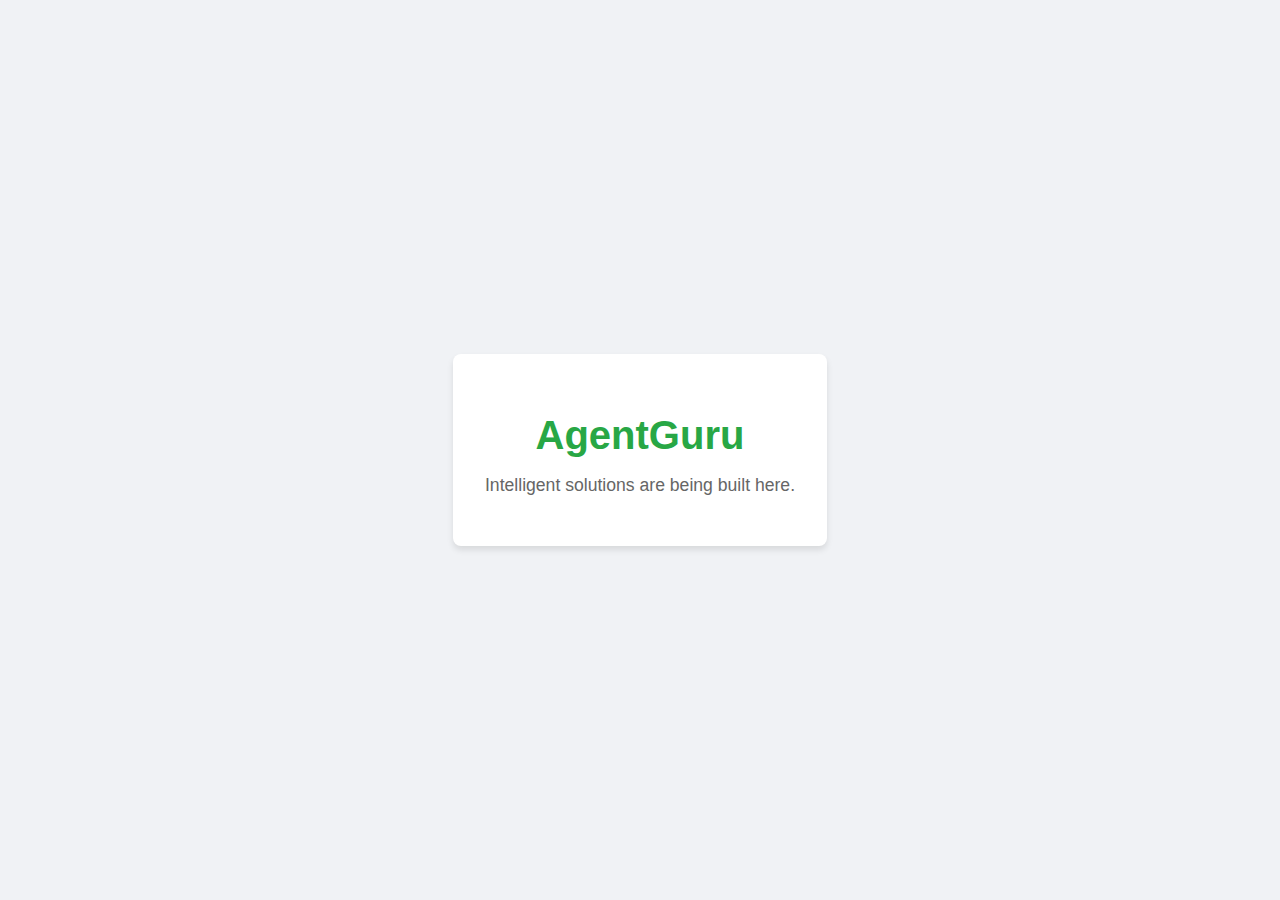
<file: public-agentguru/index.html>
<!DOCTYPE html>
<html lang="en">
<head>
    <meta charset="UTF-8">
    <meta name="viewport" content="width=device-width, initial-scale=1.0">
    <title>AgentGuru</title>
    <style>
        body {
            font-family: -apple-system, BlinkMacSystemFont, "Segoe UI", Roboto, Helvetica, Arial, sans-serif;
            background-color: #f0f2f5;
            color: #1a1a1a;
            display: flex;
            justify-content: center;
            align-items: center;
            height: 100vh;
            margin: 0;
        }
        .container {
            text-align: center;
            padding: 2rem;
            background: white;
            border-radius: 8px;
            box-shadow: 0 4px 6px rgba(0,0,0,0.1);
        }
        h1 {
            font-size: 2.5rem;
            margin-bottom: 0.5rem;
            color: #28a745; /* Different color for distinction */
        }
        p {
            color: #666;
            font-size: 1.1rem;
        }
    </style>
</head>
<body>
    <div class="container">
        <h1>AgentGuru</h1>
        <p>Intelligent solutions are being built here.</p>
    </div>
</body>
</html>
</file>
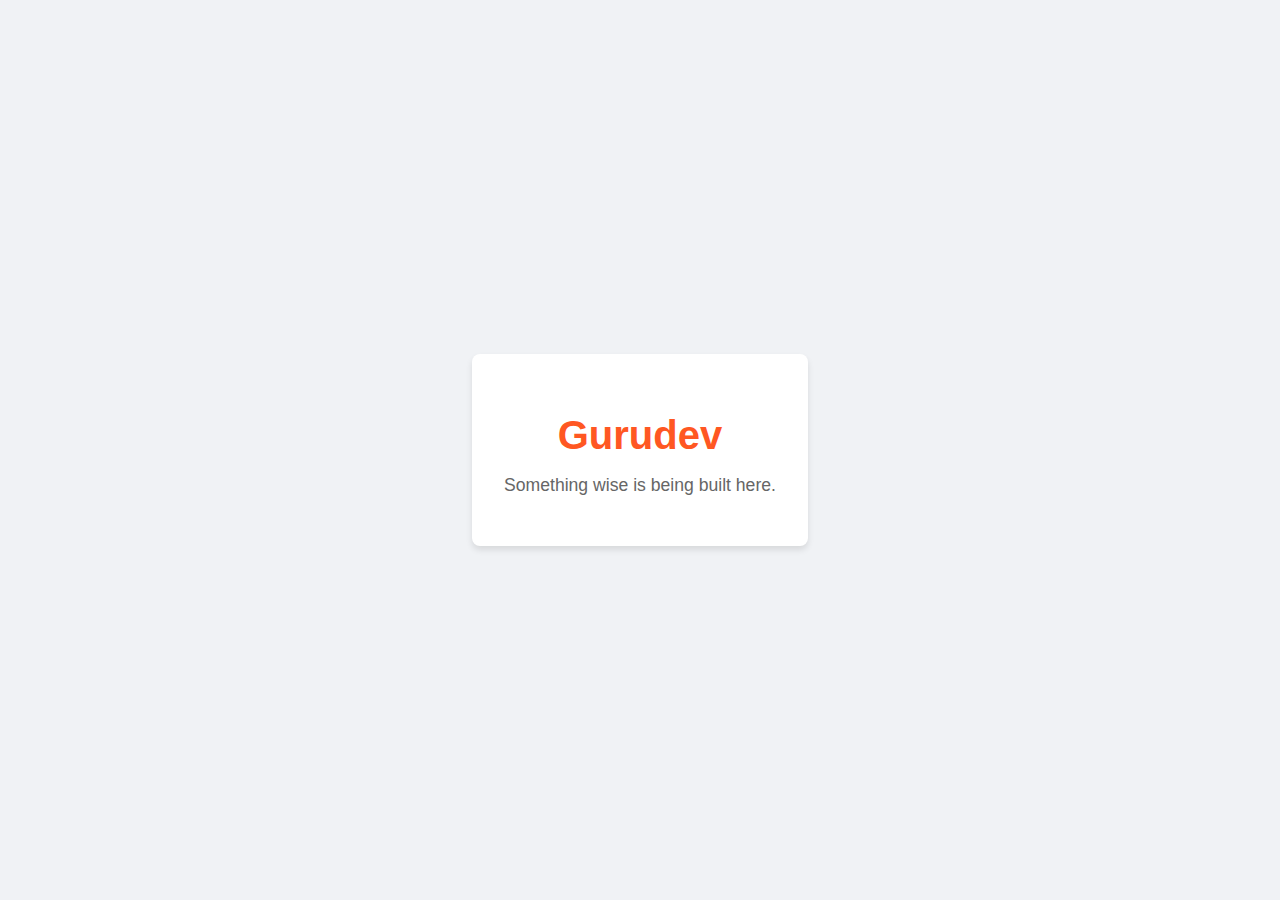
<file: public-gurudev/index.html>
<!DOCTYPE html>
<html lang="en">
<head>
    <meta charset="UTF-8">
    <meta name="viewport" content="width=device-width, initial-scale=1.0">
    <title>Gurudev</title>
    <style>
        body {
            font-family: -apple-system, BlinkMacSystemFont, "Segoe UI", Roboto, Helvetica, Arial, sans-serif;
            background-color: #f0f2f5;
            color: #1a1a1a;
            display: flex;
            justify-content: center;
            align-items: center;
            height: 100vh;
            margin: 0;
        }
        .container {
            text-align: center;
            padding: 2rem;
            background: white;
            border-radius: 8px;
            box-shadow: 0 4px 6px rgba(0,0,0,0.1);
        }
        h1 {
            font-size: 2.5rem;
            margin-bottom: 0.5rem;
            color: #ff5722; /* Different color for distinction */
        }
        p {
            color: #666;
            font-size: 1.1rem;
        }
    </style>
</head>
<body>
    <div class="container">
        <h1>Gurudev</h1>
        <p>Something wise is being built here.</p>
    </div>
</body>
</html>
</file>
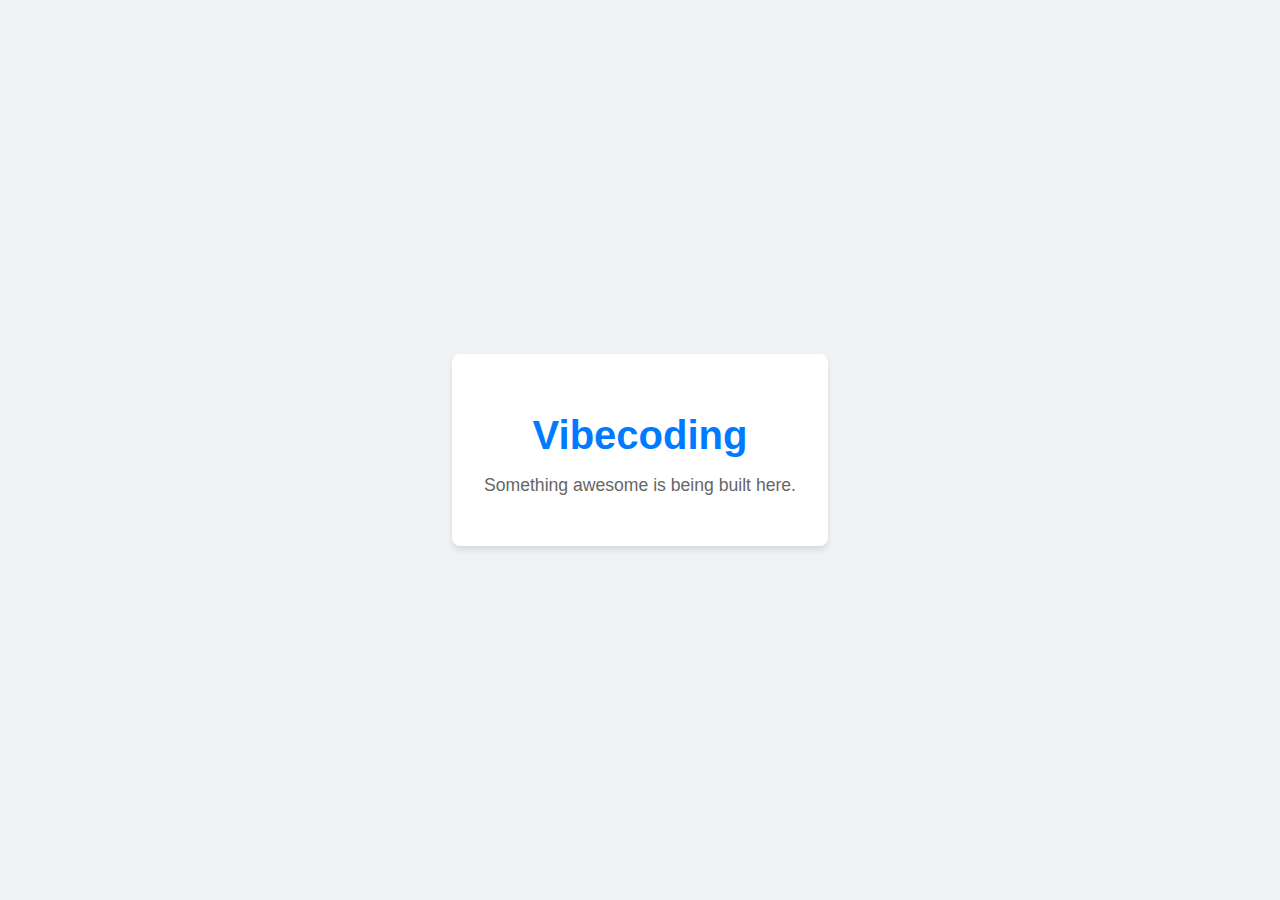
<file: public-vibecoding/index.html>
<!DOCTYPE html>
<html lang="en">
<head>
    <meta charset="UTF-8">
    <meta name="viewport" content="width=device-width, initial-scale=1.0">
    <title>Vibecoding</title>
    <style>
        body {
            font-family: -apple-system, BlinkMacSystemFont, "Segoe UI", Roboto, Helvetica, Arial, sans-serif;
            background-color: #f0f2f5;
            color: #1a1a1a;
            display: flex;
            justify-content: center;
            align-items: center;
            height: 100vh;
            margin: 0;
        }
        .container {
            text-align: center;
            padding: 2rem;
            background: white;
            border-radius: 8px;
            box-shadow: 0 4px 6px rgba(0,0,0,0.1);
        }
        h1 {
            font-size: 2.5rem;
            margin-bottom: 0.5rem;
            color: #007bff;
        }
        p {
            color: #666;
            font-size: 1.1rem;
        }
    </style>
</head>
<body>
    <div class="container">
        <h1>Vibecoding</h1>
        <p>Something awesome is being built here.</p>
    </div>
</body>
</html>
</file>
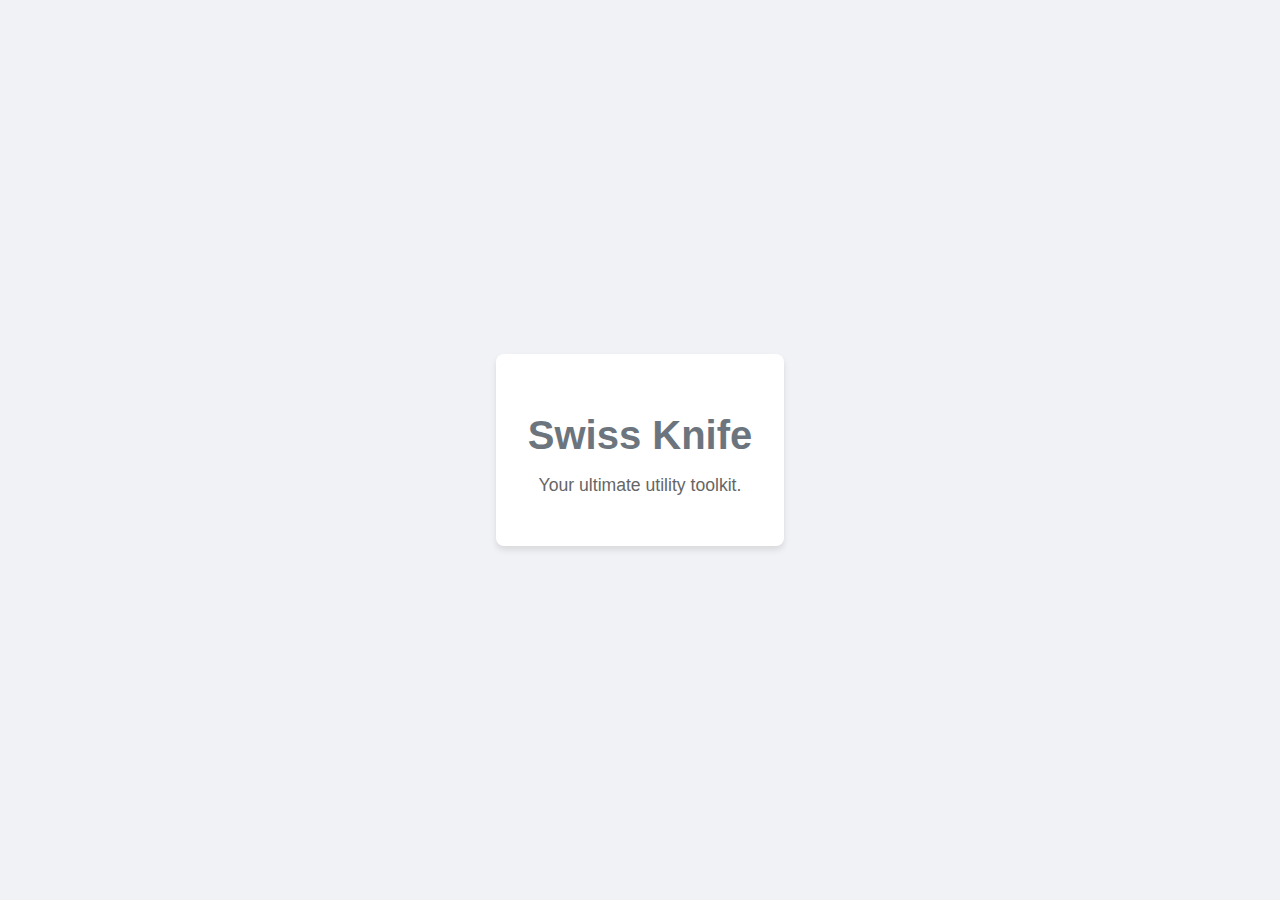
<file: public/index.html>
<!DOCTYPE html>
<html lang="en">
<head>
    <meta charset="UTF-8">
    <meta name="viewport" content="width=device-width, initial-scale=1.0">
    <title>Swiss Knife</title>
    <style>
        body {
            font-family: -apple-system, BlinkMacSystemFont, "Segoe UI", Roboto, Helvetica, Arial, sans-serif;
            background-color: #f0f2f5;
            color: #1a1a1a;
            display: flex;
            justify-content: center;
            align-items: center;
            height: 100vh;
            margin: 0;
        }
        .container {
            text-align: center;
            padding: 2rem;
            background: white;
            border-radius: 8px;
            box-shadow: 0 4px 6px rgba(0,0,0,0.1);
        }
        h1 {
            font-size: 2.5rem;
            margin-bottom: 0.5rem;
            color: #6c757d;
        }
        p {
            color: #666;
            font-size: 1.1rem;
        }
    </style>
</head>
<body>
    <div class="container">
        <h1>Swiss Knife</h1>
        <p>Your ultimate utility toolkit.</p>
    </div>
</body>
</html>
</file>
